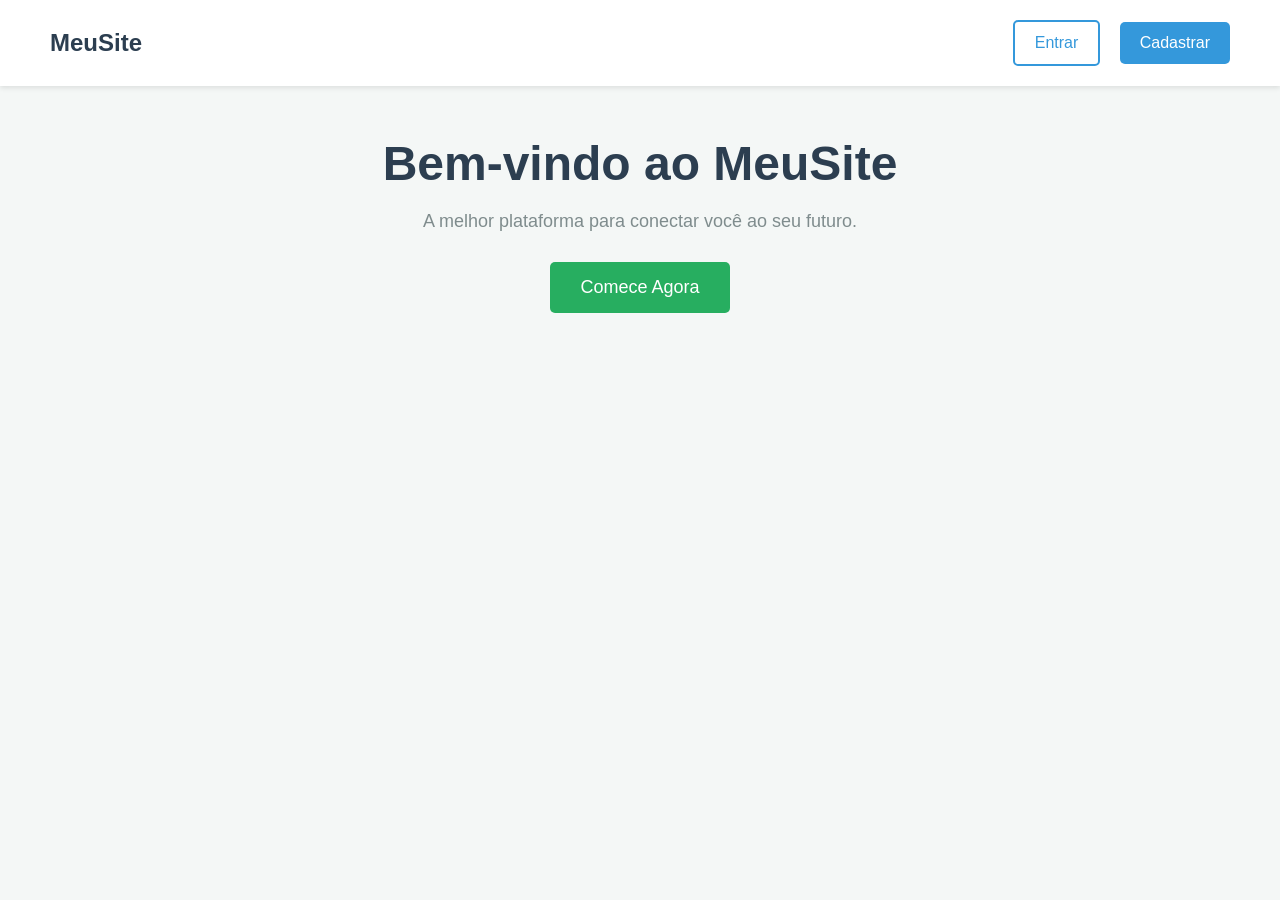
<file: index.html>
<!DOCTYPE html>
<html lang="pt-br">
<head>
    <meta charset="UTF-8">
    <meta name="viewport" content="width=device-width, initial-scale=1.0">
    <title>meu site com roteador SPA</title>
    <link rel="stylesheet" href="styles/style.css">
    <link rel="stylesheet" id="appStyle">
</head>
<body>
    <div id="app"></div>
    <script src="app.js"></script>
</body>
</html>
</file>
<file: styles/style.css>
/* style.css */

/* 1. Reset Global */
* {
    margin: 0;
    padding: 0;
    box-sizing: border-box;
    font-family: 'Segoe UI', Tahoma, Geneva, Verdana, sans-serif;
}

/* Base aplicada ao body do seu index.html */
body {
    background-color: #f4f7f6;
    color: #333;
    min-height: 100vh;
    display: flex;
    flex-direction: column;
}

/* 2. Classes Globais para Botões */
.btn {
    display: inline-block;
    padding: 12px 20px;
    border-radius: 5px;
    font-size: 16px;
    text-align: center;
    cursor: pointer;
    text-decoration: none;
    border: none;
    transition: background 0.3s, transform 0.1s;
}

.btn:active {
    transform: scale(0.98);
}

/* 3. Classes Globais para Formulários (Login e Signup) */
.auth-container {
    flex: 1; /* Faz o container preencher a tela */
    display: flex;
    justify-content: center;
    align-items: center;
    padding: 20px;
}

.auth-card {
    background-color: white;
    padding: 40px;
    border-radius: 10px;
    box-shadow: 0 4px 15px rgba(0,0,0,0.1);
    width: 100%;
    max-width: 400px;
}

.auth-card h2 {
    text-align: center;
    margin-bottom: 30px;
    color: #2c3e50;
}

.input-group {
    margin-bottom: 20px;
}

.input-group label {
    display: block;
    margin-bottom: 8px;
    color: #34495e;
    font-size: 14px;
}

.input-group input {
    width: 100%;
    padding: 12px;
    border: 1px solid #bdc3c7;
    border-radius: 5px;
    font-size: 14px;
}

.auth-link {
    text-align: center;
    margin-top: 20px;
    font-size: 14px;
}

.auth-link a {
    text-decoration: none;
}

.auth-link a:hover {
    text-decoration: underline;
}
</file>
